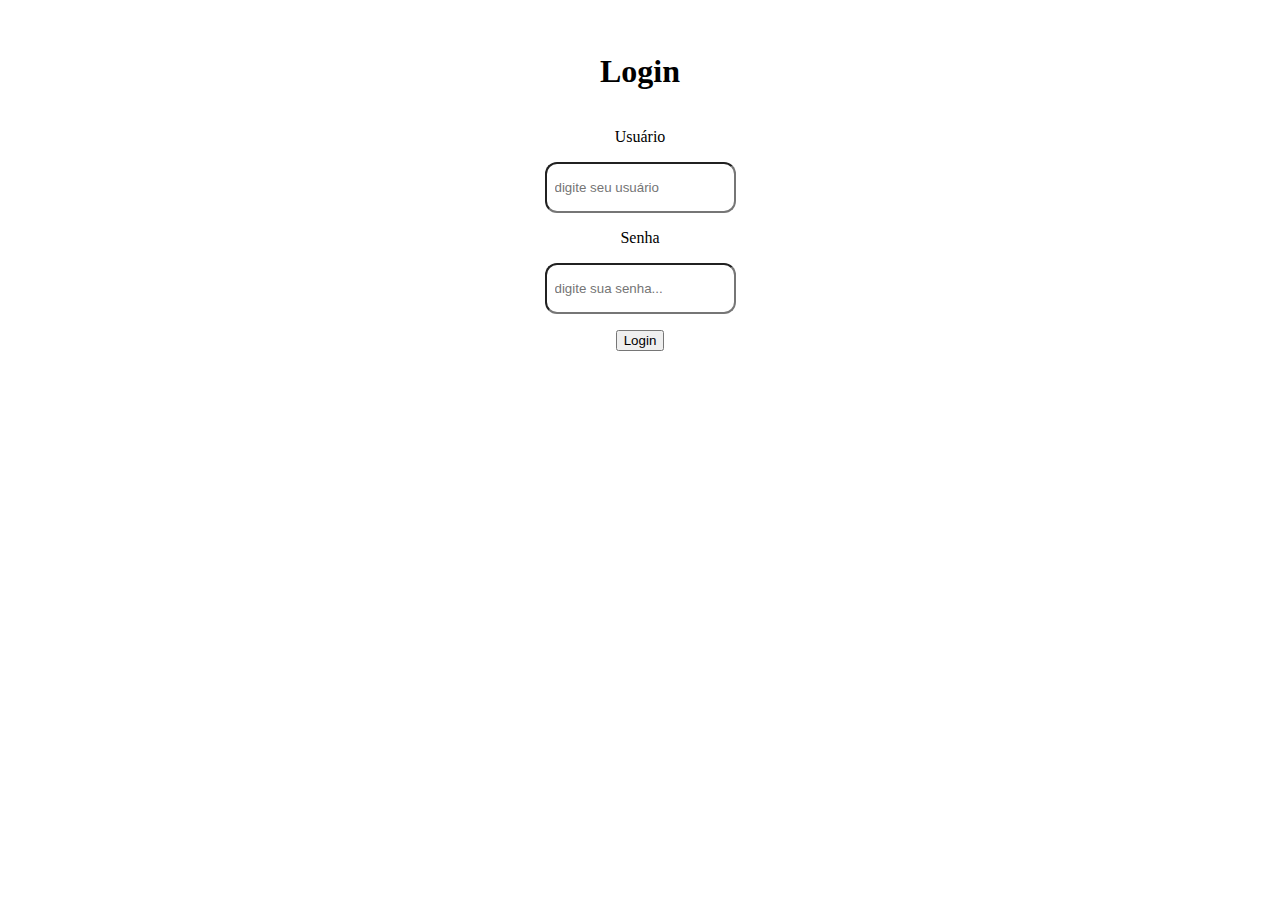
<file: index.html>
<!DOCTYPE html>
<html lang="en">
  <head>
    <meta charset="UTF-8" />
    <meta name="viewport" content="width=device-width, initial-scale=1.0" />
    <title>Document</title>
    <link rel="stylesheet" href="style.css" />
  </head>
  <body>
    <form>
      <h1>Login</h1>

      <label for="user">Usuário</label>
      <input id="user" type="text" placeholder="digite seu usuário" />

      <label for="password">Senha</label>
      <input id="password" type="password" placeholder="digite sua senha..." />

      <button type="submit">Login</button>
    </form>
  </body>
</html>
</file>
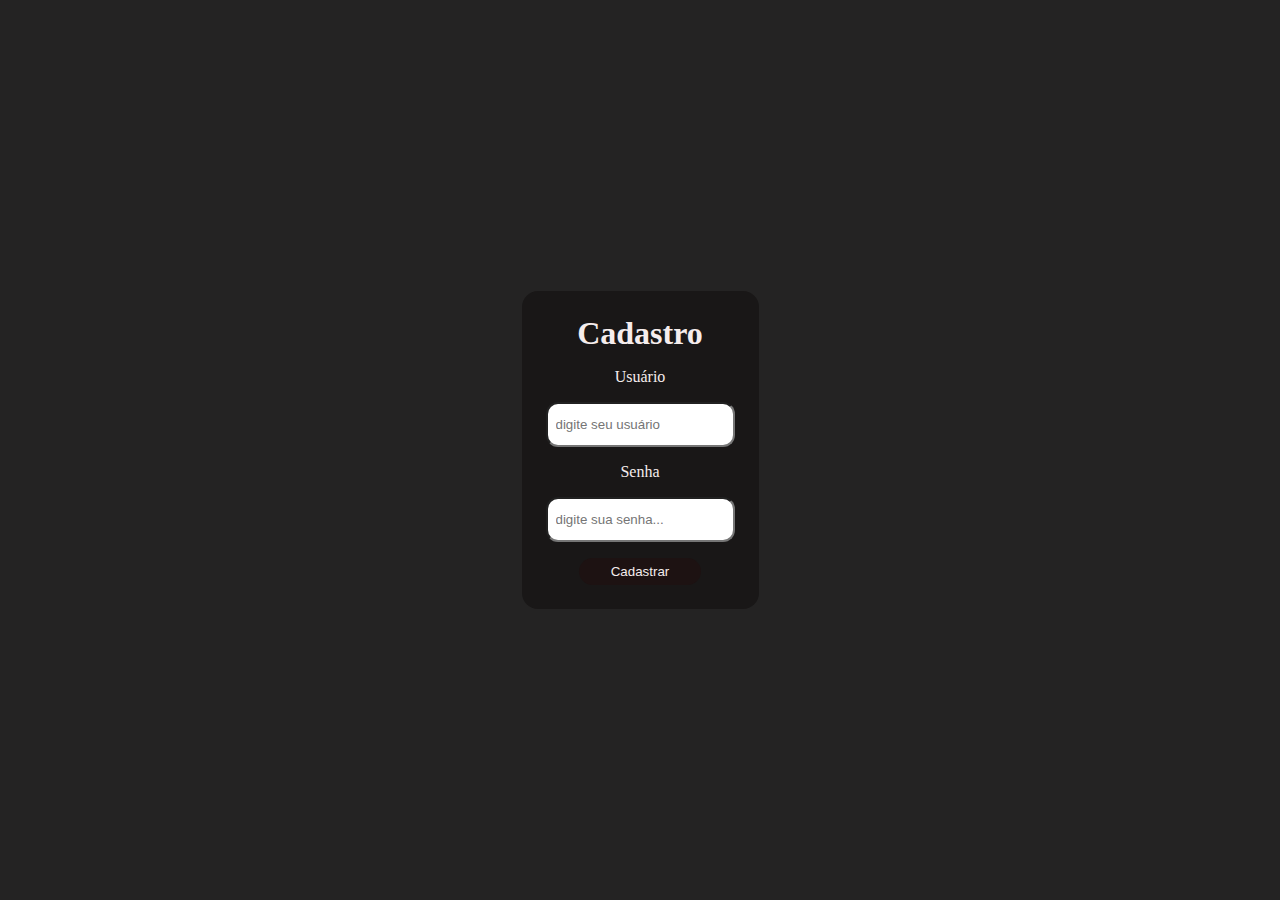
<file: cadastro/index.html>
<!DOCTYPE html>
<html lang="en">
  <head>
    <meta charset="UTF-8" />
    <meta name="viewport" content="width=device-width, initial-scale=1.0" />
    <title>Document</title>
    <link rel="stylesheet" href="../global.css" />
    <link rel="stylesheet" href="../style.css" />
  </head>
  <body>
    <form>
      <h1>Cadastro</h1>

      <label for="user">Usuário</label>
      <input id="user" type="text" placeholder="digite seu usuário" />

      <label for="password">Senha</label>
      <input id="password" type="password" placeholder="digite sua senha..." />

      <button type="submit">Cadastrar</button>
    </form>

    <script type="module" src="./script.js"></script>
  </body>
</html>
</file>
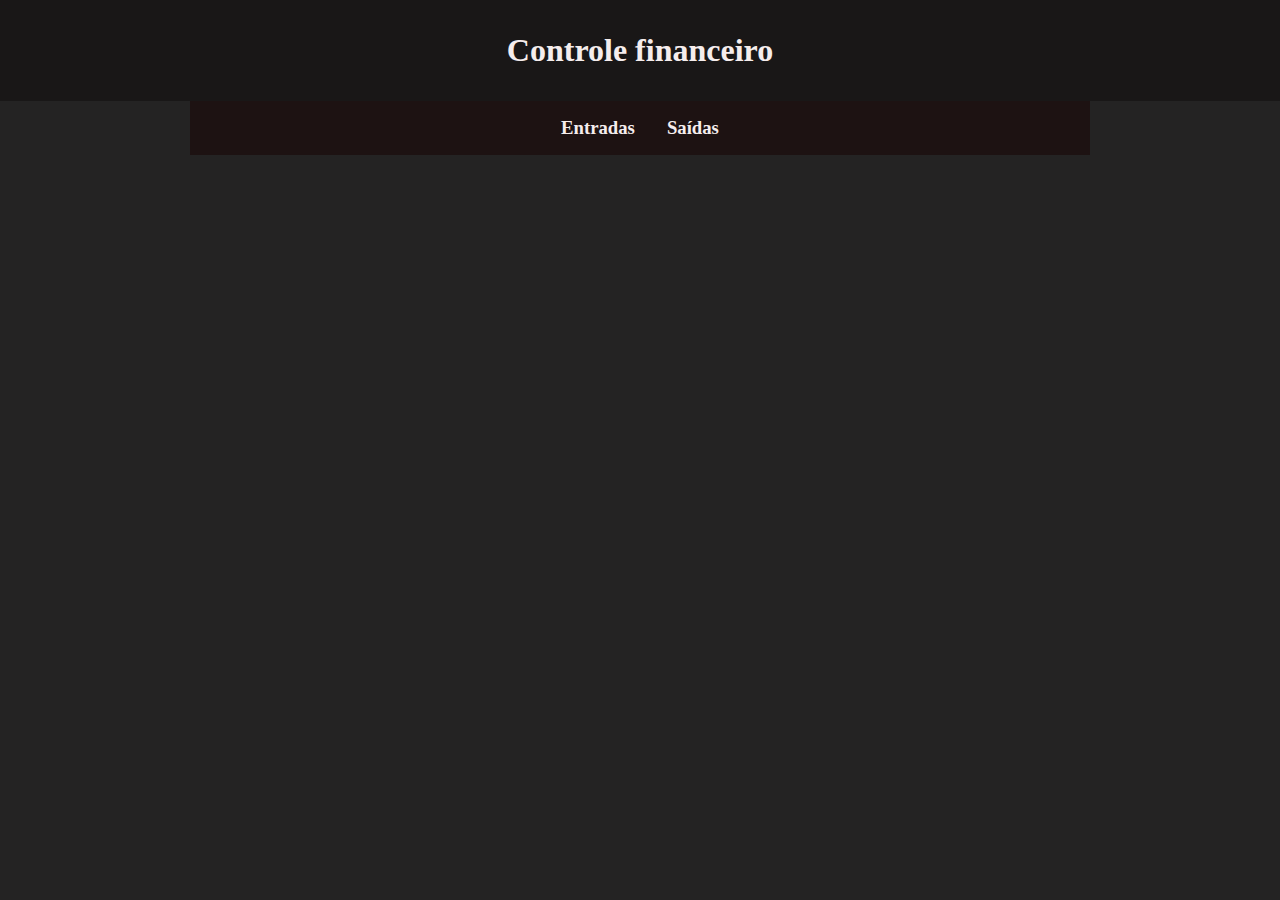
<file: home/index.html>
<!DOCTYPE html>
<html lang="en">
  <head>
    <meta charset="UTF-8" />
    <meta name="viewport" content="width=device-width, initial-scale=1.0" />
    <title>Document</title>
    <link rel="stylesheet" href="../global.css" />
    <link rel="stylesheet" href="style.css" />
  </head>
  <body>
    <header>
      <h1>Controle financeiro</h1>
    </header>
    <main>
      <ul class="entrada">
        <h3>Entradas</h3>
      </ul>
      <ul class="saida">
        <h3>Saídas</h3>
      </ul>
    </main>

    <script type="module" src="./script.js"></script>
  </body>
</html>
</file>
<file: style.css>
body {
  display: flex;
  align-items: center;
  justify-content: center;
}
form {
  display: flex;
  flex-direction: column;
  align-items: center;
  border-radius: 16px;
  background-color: var(--color-primary);
  -webkit-border-radius: 16px;
  -moz-border-radius: 16px;
  -ms-border-radius: 16px;
  -o-border-radius: 16px;
  gap: 16px;
  padding: 24px;
}
form h1,
form label {
  color: var(--color-white);
}

input {
  outline: none;
  height: 45px;
  border-radius: 12px;
  -webkit-border-radius: 12px;
  -moz-border-radius: 12px;
  -ms-border-radius: 12px;
  -o-border-radius: 12px;
  padding-left: 8px;
}
</file>
<file: global.css>
* {
  margin: 0;
  padding: 0;
  box-sizing: border-box;
}
:root {
  --color-primary: #191717;
  --color-secondary: #242323;
  --color-tertiary: #1d1212;

  --color-white: #f5eded;
}
body {
  background-color: var(--color-secondary);
  height: 100vh;
}
button {
  cursor: pointer;
  padding: 6px 32px;
  border-radius: 16px;
  -webkit-border-radius: 16px;
  -moz-border-radius: 16px;
  -ms-border-radius: 16px;
  -o-border-radius: 16px;
  background-color: var(--color-tertiary);
  border: none;
  color: var(--color-white);
}
ul,
li {
  list-style: none;
}
main {
  width: 100%;
  max-width: 900px;
  margin: 0 auto;
}
</file>
<file: home/style.css>
header {
  padding: 32px;
  text-align: center;
  background-color: var(--color-primary);
  & h1 {
    color: var(--color-white);
  }
}
main {
  background-color: var(--color-tertiary);
  padding: 16px;
  display: flex;
  justify-content: center;
  gap: 32px;
}
li p,
ul h3,
ul p {
  color: var(--color-white);
}
</file>
